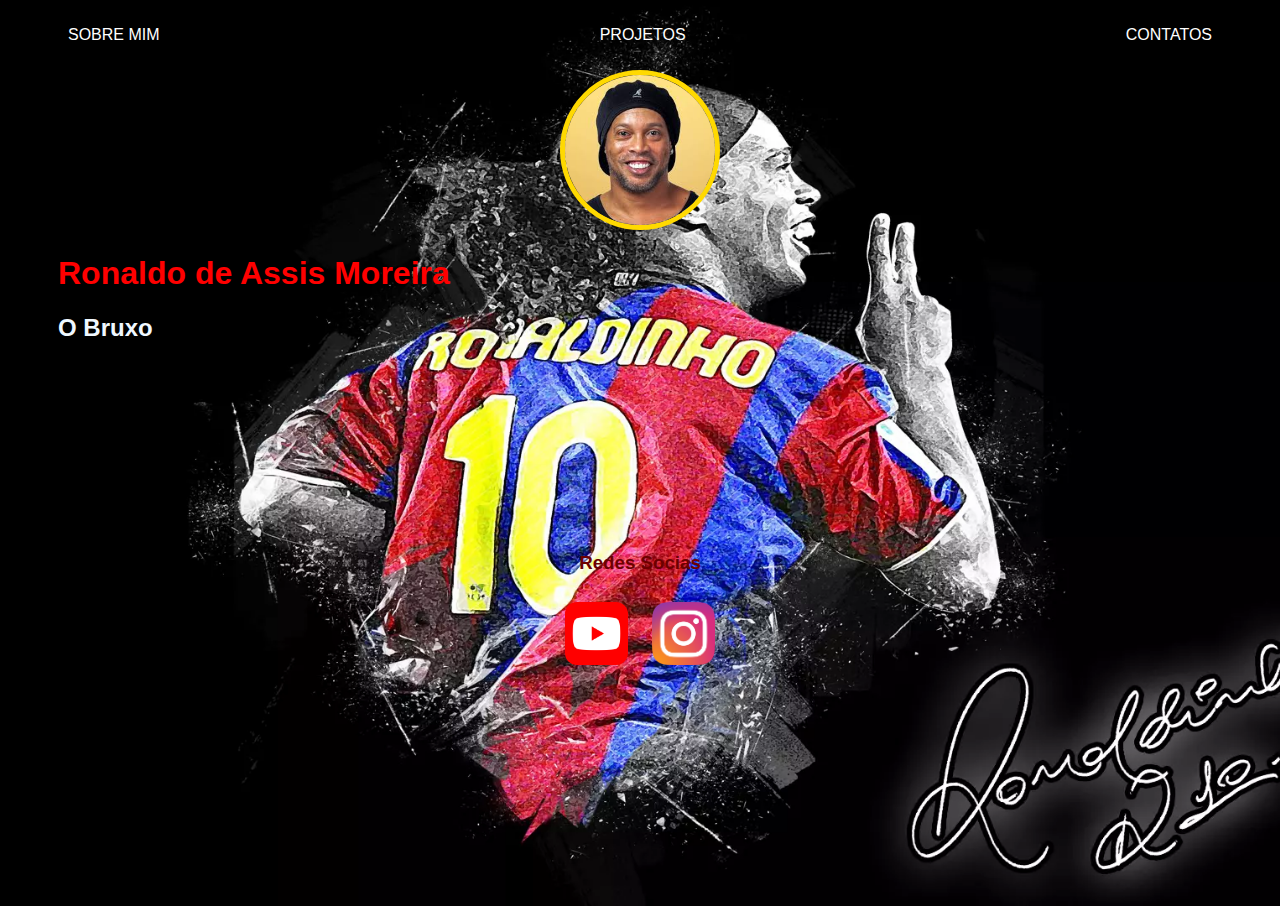
<file: index.html>
<!DOCTYPE html>
<html lang="en">
<head>
    <meta charset="UTF-8">
    <meta name="viewport" content="width=device-width, initial-scale=1.0">
    <title>O rei do Campo</title>
    <link rel="stylesheet" href="estilo.css">

</head>
<body>
    <div class="container">
        <header>
            <nav>
 
                <ul>
                    <li>
                        <a href="sobre mim.html" >SOBRE MIM</a>
                    </li>
                    <li>
                        <a href="projetos.html" target="_blank">PROJETOS</a>
                    </li>
                    <li>
                    <a href="contatos.html" target="_blank">CONTATOS</a>
                </li>
            </ul>
            </nav>
        </header>
        <div class="center">
        <img src="ronaldinho.png" alt="">
        </div>
        <h1>Ronaldo de Assis Moreira</h1>
        <h2>O Bruxo</h2>
       
       
        <div class="content">
        <!--resto site-->
        </div>
       
       
        <footer>
            <h3>Redes Socias</h3>
        <a href="https://www.youtube.com/@ronaldinhogaucho" target="_blank">
            <img src="Youtube-Icon-square-2340x2340.png" alt="logo" class="youtube" >
        </a>
        <a href="@ronaldinho." target="_blank">
            <img src="instagram-40 (1).png" alt="logo"  class="instagram" >
        </a>
      
        </footer>
    </div>
</body>
</html>
</file>
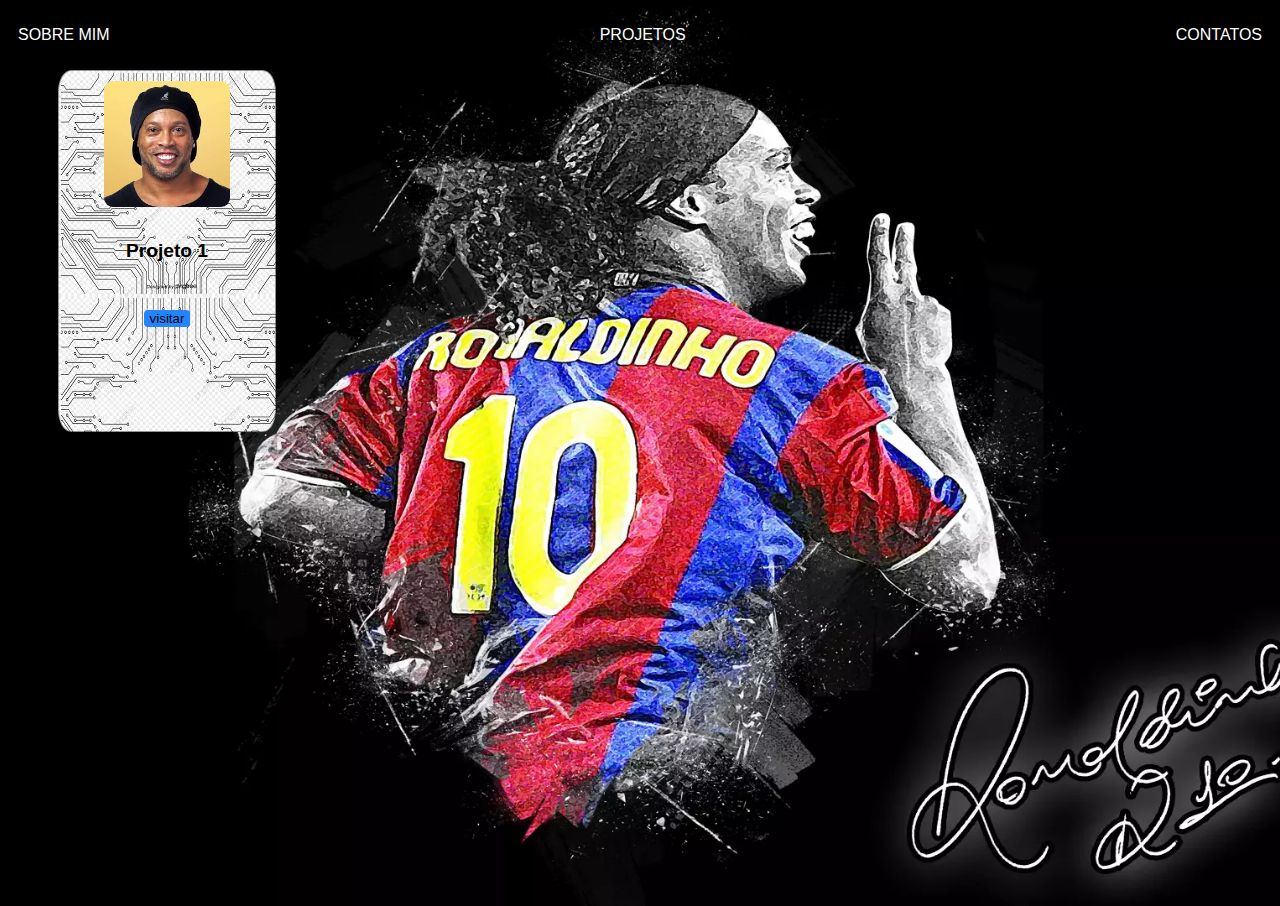
<file: projetos.html>
<!DOCTYPE html>
<html lang="en">
<head>
    <meta charset="UTF-8">
    <meta name="viewport" content="width=device-width, initial-scale=1.0">
    <title>Document</title>
    <link rel="stylesheet" href="estilo.css">
   
</head>
<body>
    <nav>
        <ul>
            <li>
                <a>SOBRE MIM</a>
            </li>
            <li>
                <a href="projetos.html" >PROJETOS</a>
            </li>
            <li>
            <a >CONTATOS</a>
        </li>
    </ul>
</nav>
<main>
 
    <div class="cards">
        <div class="card">
            <img src="ronaldinho.png" alt="logo" class="Ronaldinho">  
        <strong>
            <p>Projeto 1</p>
        </strong>
        <button type="submit">visitar</button>
    </div>
    </div>
</main>
 
   
</body>
</html>
</file>
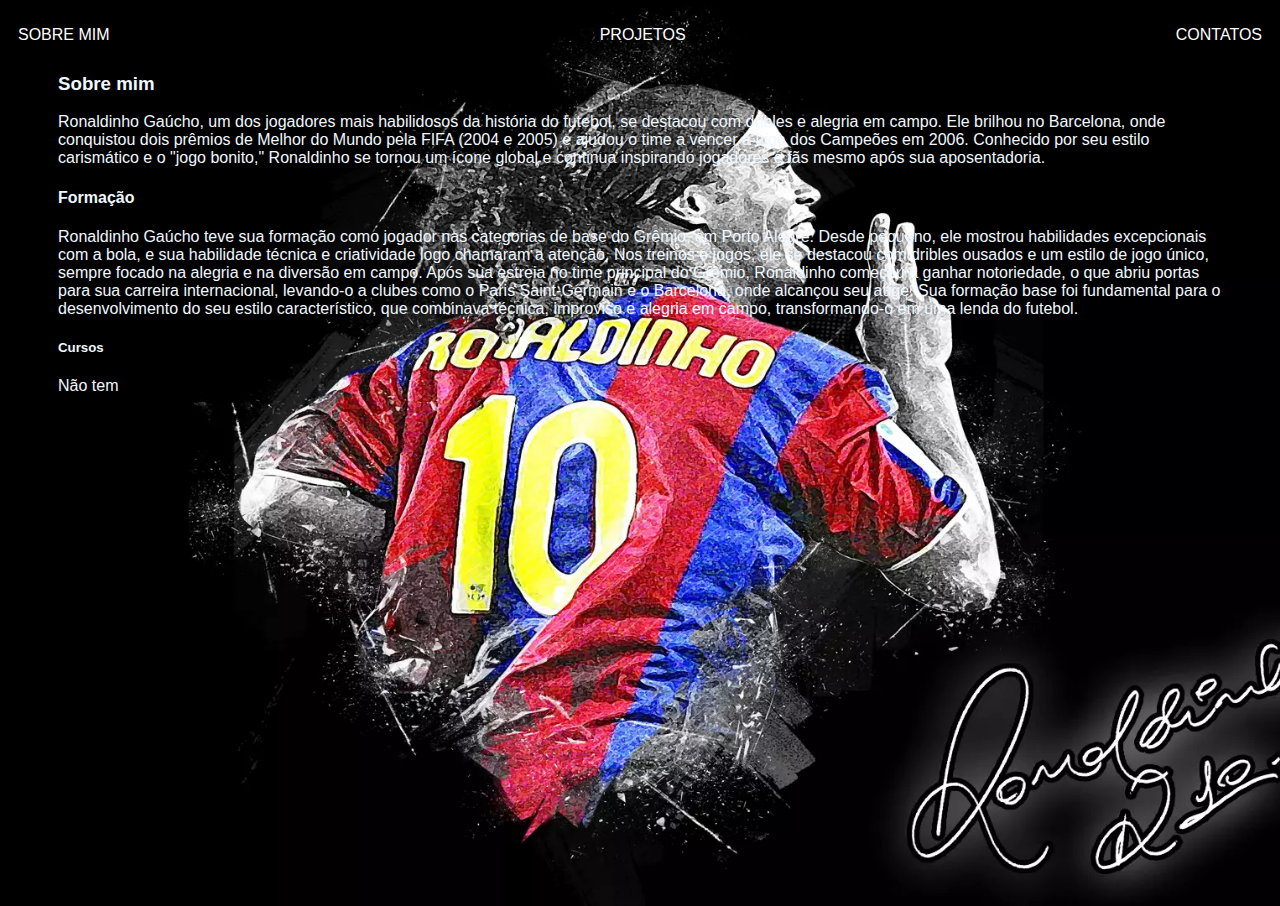
<file: sobre mim.html>
<!DOCTYPE html>
<html lang="en">
<head>
    <meta charset="UTF-8">
    <meta name="viewport" content="width=device-width, initial-scale=1.0">
    <title>Sobre minha pessoa</title>
    <link rel="stylesheet" href="estilo.css">
   
</head>
<body>
    <nav>
        <ul>
            <li>
                <a href="estilo.css">SOBRE MIM</a>
            </li>
            <li>
                <a >PROJETOS</a>
            </li>
            <li>
            <a >CONTATOS</a>
        </li>
    </ul>
</nav>
<main>
    <section>
        <h3>Sobre mim</h3>
 
        <p>
            Ronaldinho Gaúcho, um dos jogadores mais habilidosos da história do futebol, se destacou com dribles e alegria em campo. Ele brilhou no Barcelona, onde conquistou dois prêmios de Melhor do Mundo pela FIFA (2004 e 2005) e ajudou o time a vencer a Liga dos Campeões em 2006. Conhecido por seu estilo carismático e o "jogo bonito," Ronaldinho se tornou um ícone global e continua inspirando jogadores e fãs mesmo após sua aposentadoria.
 
        </p>
    </section>
    <section>
        <h4>Formação</h4>
        <p>
            Ronaldinho Gaúcho teve sua formação como jogador nas categorias de base do Grêmio, em Porto Alegre. Desde pequeno, ele mostrou habilidades excepcionais com a bola, e sua habilidade técnica e criatividade logo chamaram a atenção. Nos treinos e jogos, ele se destacou com dribles ousados e um estilo de jogo único, sempre focado na alegria e na diversão em campo.

            Após sua estreia no time principal do Grêmio, Ronaldinho começou a ganhar notoriedade, o que abriu portas para sua carreira internacional, levando-o a clubes como o Paris Saint-Germain e o Barcelona, onde alcançou seu auge. Sua formação base foi fundamental para o desenvolvimento do seu estilo característico, que combinava técnica, improviso e alegria em campo, transformando-o em uma lenda do futebol.
        </p>
    </section>
    <section>
        <h5>Cursos</h5>
        <p>
           Não tem
        </p>
    </section>
</main>
 
   
</body>
</html>
</file>
<file: estilo.css>
body {
    background-image: url(wallpaper.webp);
    background-position: center;
    background-repeat: no-repeat;
    background-size: cover;
    height: 98vh;
    color: aliceblue;
    font-family: Arial, Helvetica, sans-serif;
}
ul{
    display: flex;
    justify-content: space-between;
    list-style-type: none;
    align-items: center;
    padding: 10px;
}
a{
    color:aliceblue;
    text-decoration: none;
    transition: .5s ease;
    color: #ffffff;
   
}
img{
    width: 150px;
    height: 150px;
    border-radius: 50%;
    border: 5px solid #ffd900;
}
.center{
    text-align: center;
}
h1{
    color: #ff0000;
}
 
.content
{
    height: 19vh;
}
 
footer{
    color: #6d0000;
    text-align: center;
    justify-content: center;
    align-items: center;
}
 
 
.youtube
{
    margin: 10px;
    width: 7vh;
    height: 7vh;
    border: none;
    transition: .3s;
    border-radius: 12px;
}
 
.X{
    margin: 10px;
    width: 7vh;
    height: 7vh;
    border: none;
    transition: .3s;
    border-radius: 12px;
 
}
 
.instagram{
    margin: 10px;
    width: 7vh;
    height: 7vh;
    border: none;
    border-radius: 12px;
}
.container
{
    padding: 0px 50px;
}
nav a:hover
{
    color:#b7b7b7;
    background-color: #144076;
    border-radius: 6px;
    font-weight: 600;
   
}
main{
   padding: 0px 50px;
}
form{
    padding: 0px 50px;
}
 
.card{
    border-radius: 6%;
    border: 1px solid rgba(0, 0, 0, 0.4);
    width: 24vh;
    height: 40vh;
    text-align: center;
    background-image: url(borda.png);
    color: rgb(4, 0, 255);
    }
 
.card p
{
    height: 50px;
    color: #000;
    font-size: 1.2rem;
}
 
.card button
{
    border: none;
    align-items: center;
    justify-content: center;
    border-radius: 4px;
    background: #2285ff;
}
.Ronaldinho
{
 border: none;
 margin: 10px;
 width: 14vh;
 height: 14vh;
 border-radius: 9px;
}
</file>
